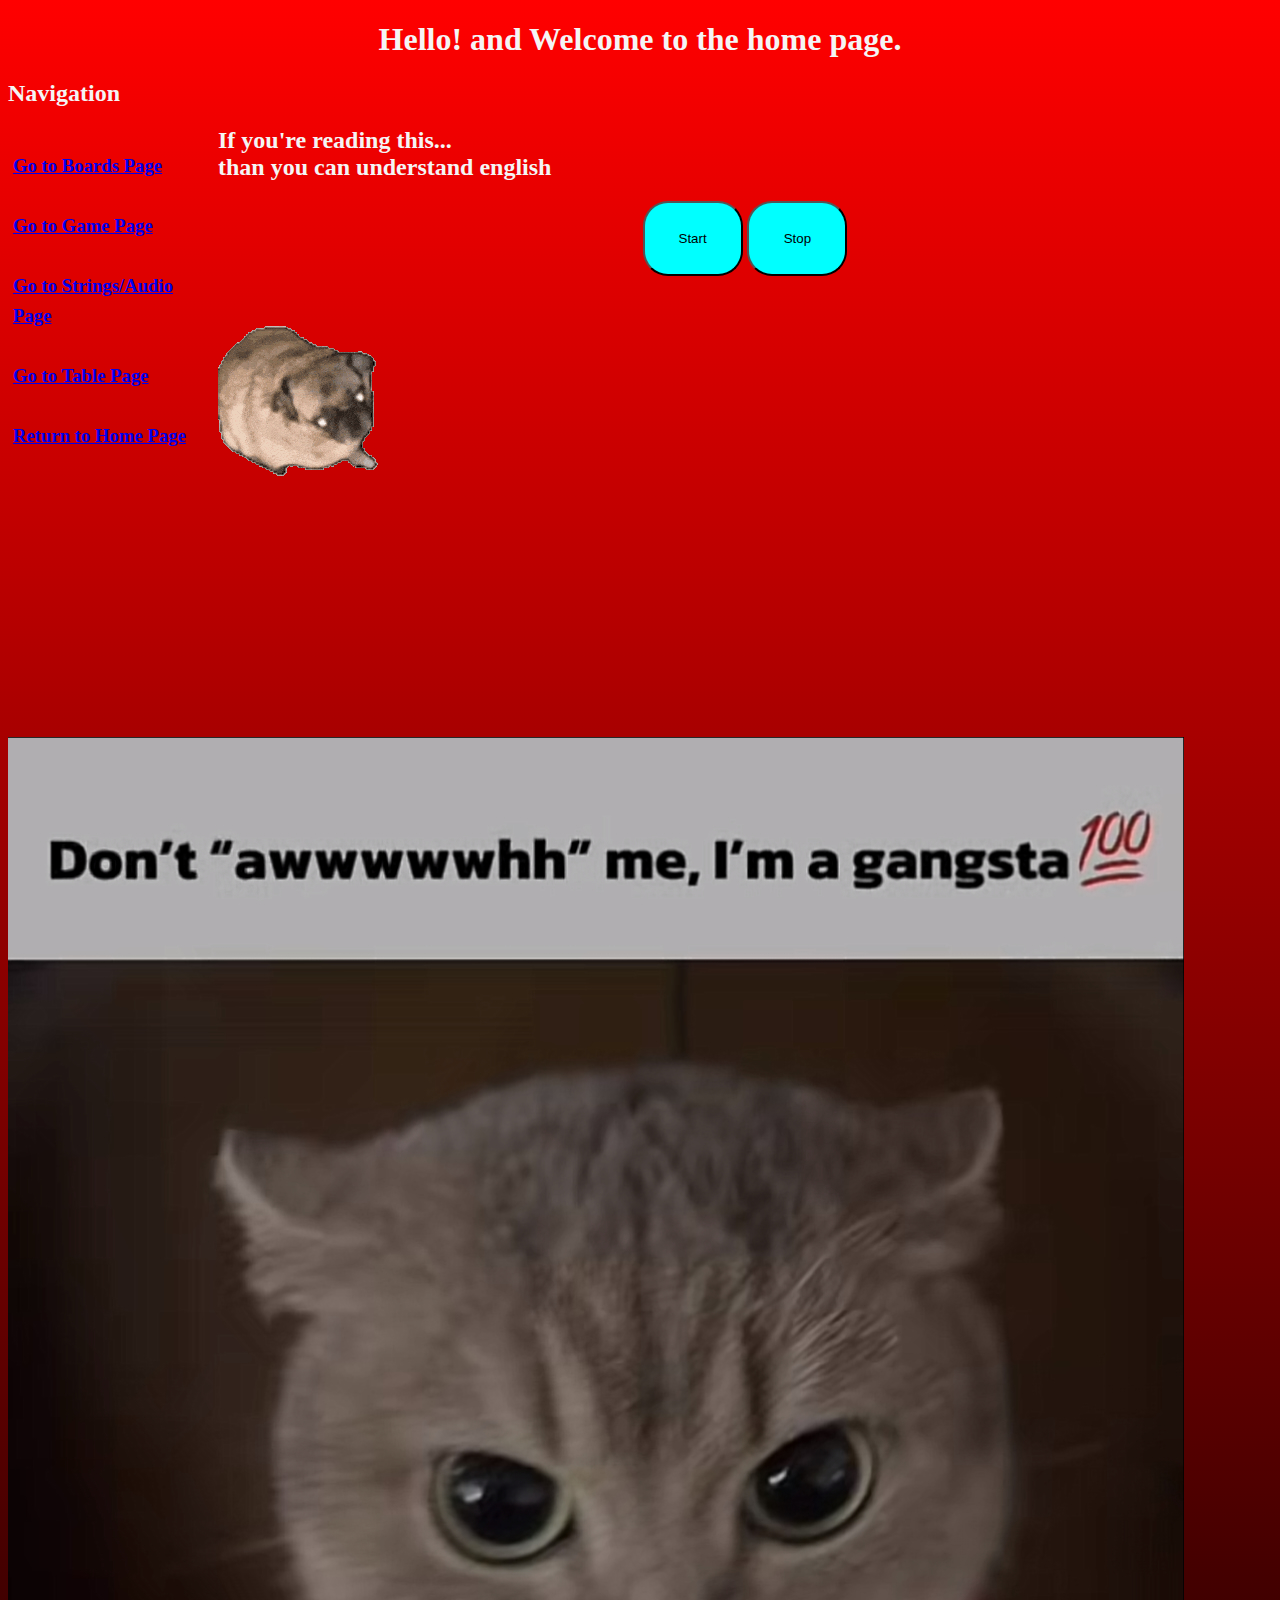
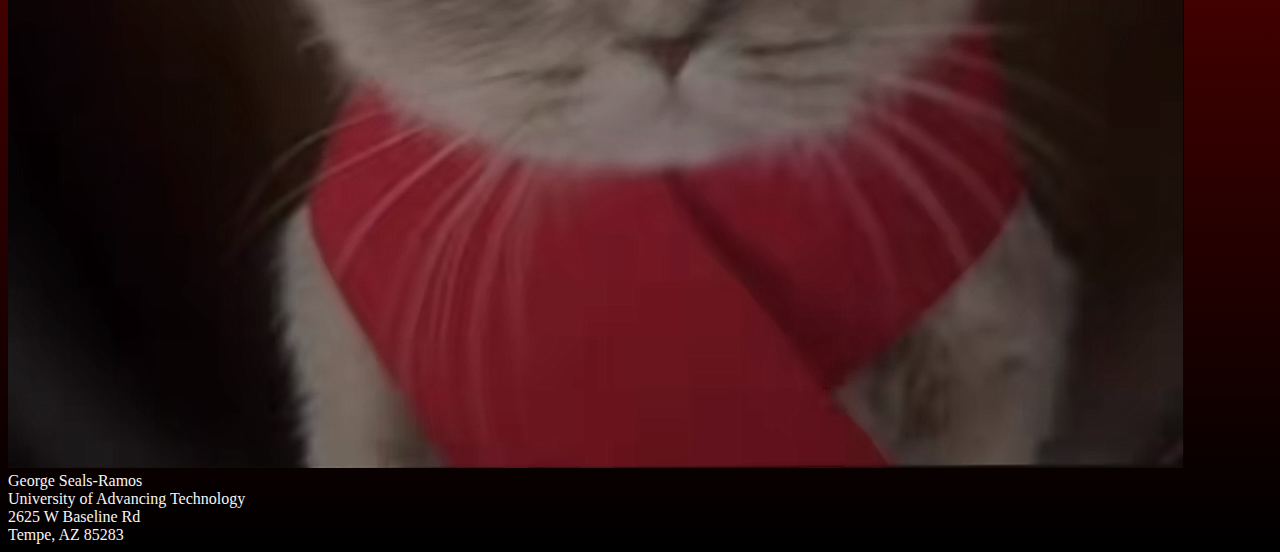
<file: index.html>
<!--   George Seals-Ramos 10/24/2024    -->

<!--George Seals-Ramos
    11-13-24
    Assignment 4.1-->
<!DOCTYPE html>
 <html lang="en">
 <head>
    <meta charset="UTF-8">
    <meta name="viewport" content="width=device-width, initial-scale=1.0">
    <title>Index Page</title> <!--Updated the title 11-16-24-->
    <link rel="stylesheet" href="main.css"> <!--Link to css file -->
    <script src = "move image.js"></script> <!--Link to javascript file-->
</head>
 <body>
    <h1>
        Hello! and Welcome to the home page. <!--original custiomization for index project-->
    </h1> 
     <!-- Insertion of the navigation tabs -->
    <h2> Navigation </h2> <!-- Navigation tabs are in alphabetical order with home tab being last -->
    <nav>
        <h3>
            <a href = "boards.html"> Go to Boards Page </a>
            <br>
            <br>
            <a href = "game.html"> Go to Game Page</a>
            <br>
            <br>
            <a href = "strings and audio.html"> Go to Strings/Audio Page </a>
            <br>
            <br>
            <a href = "Table.html"> Go to Table Page </a>
            <br>
            <br>
            <a href= "Landing Page.html"> Return to Home Page </a>
        </h3>
    </nav>
    <h2>
        If you're reading this... <br> than you can understand english <!--original custiomization for index project-->
    </h2>
    <p id = "timer">
        <button id = "start" onclick = "intervalStart();"> Start </button> <!--Updated button for assignment 4.1 from index project-->
        <button id = "stop" onclick = "intervalStop();"> Stop </button> <!--Added another button for assignment 4.1-->
    </p>
    
    <p1 id="movingContainer"> <!-- Updated <p> to <p1> -->
        <img src = "dancingPug.gif" id = "movingImage" style = "position:absolute; left:200;top:200;width:200px;"/>
        <br>
        <img id="memeImage" src="Meme.jpg">
    </p1>
     <script>
        alert("This page is fully developed"); </script> <!--Updated alert notification 11-17-24-->
    <footer>
        George Seals-Ramos
        <br>
        University of Advancing Technology
        <br>
        2625 W Baseline Rd
        <br>
        Tempe, AZ 85283
        <br>
    </footer>
</body>
</html>
</file>
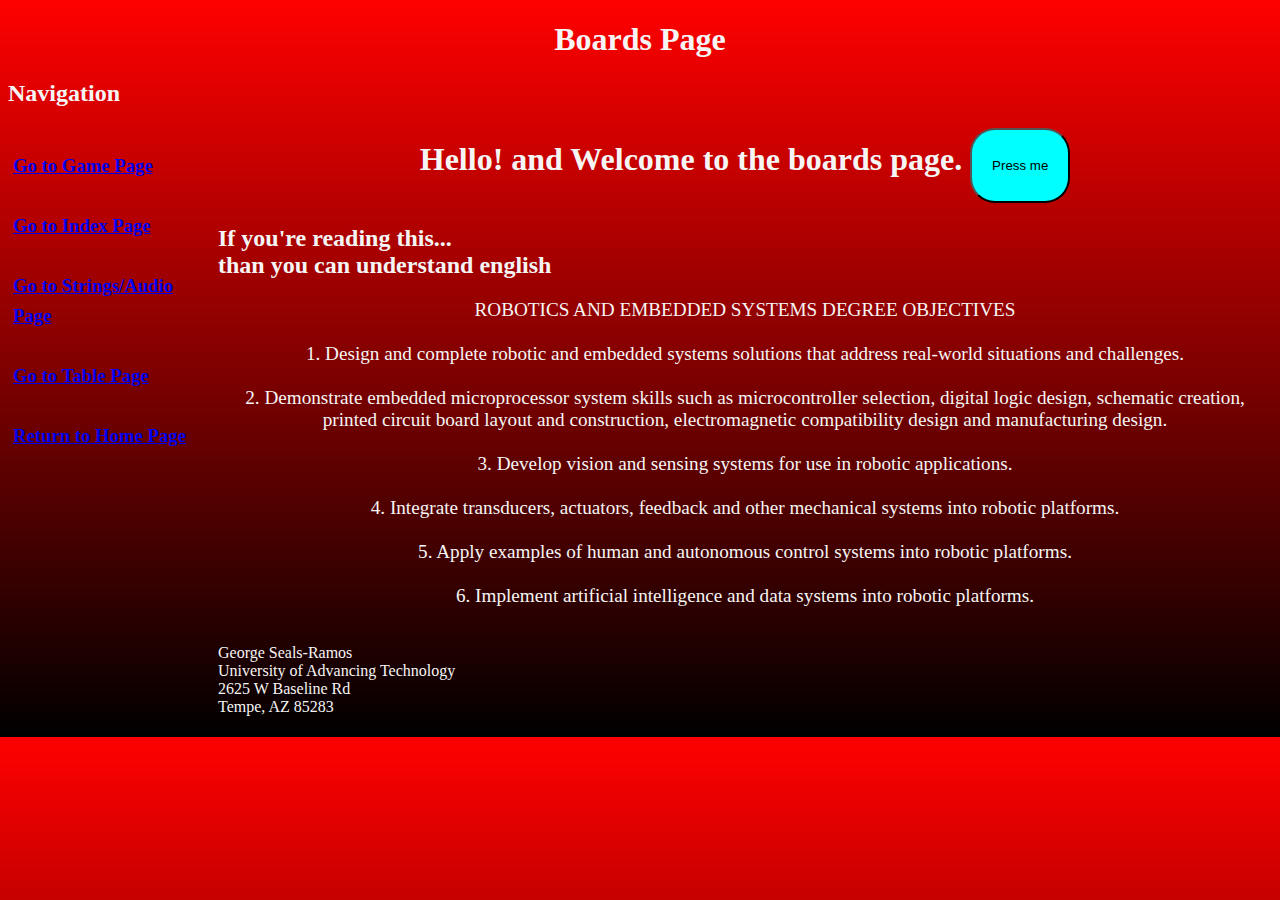
<file: boards.html>
<!--   George Seals-Ramos 10/20/2024    -->
<!DOCTYPE html>
<!-- This is an HTML comment -->
<html lang="en">
<head>
    <meta charset="UTF-8">
    <meta name="viewport" content="width=device-width, initial-scale=1.0">
    <title> Boards Page </title> <!--Updated boards page title-->
     <!--Link to css file -->
     <link rel="stylesheet" href="main.css">
</head>
<body>
    <h1> Boards Page</h1> <!-- 11-17-24 Insertion of the navigation tabs-->
    <h2> Navigation </h2>
    <nav>
        <h3>
            <a href = "game.html"> Go to Game Page</a>
            <br>
            <br>
            <a href = "index.html"> Go to Index Page </a>
            <br>
            <br>
            <a href = "strings and audio.html"> Go to Strings/Audio Page </a>
            <br>
            <br>
            <a href = "Table.html"> Go to Table Page </a>
            <br>
            <br>
            <a href = "Landing Page.html"> Return to Home Page</a>
        </h3>
    </nav>
    <!-- This is an HTML comment -->
    <h1>
        Hello! and Welcome to the boards page.
        <button> Press me</button> <!--1/3 customizations-->
    </h1>
    <!-- This is an HTML comment -->
    <h2>
        If you're reading this... <br> than you can understand english
    </h2>
    <!-- This is an HTML comment, this also the insertion of the catalog -->
    <p> 
        ROBOTICS AND EMBEDDED SYSTEMS DEGREE OBJECTIVES 
        <br>
        <br>
1. Design and complete robotic and embedded systems solutions that address real-world situations and challenges.
<br>
<br>
2. Demonstrate embedded microprocessor system skills such as microcontroller selection, digital logic design, schematic 
    creation, printed circuit board layout and construction, electromagnetic compatibility design and manufacturing design. 
<br>
<br>
3. Develop vision and sensing systems for use in robotic applications.
<br>
<br>
4. Integrate transducers, actuators, feedback and other mechanical systems into robotic platforms. 
<br>
<br>
5. Apply examples of human and autonomous control systems into robotic platforms. 
<br>
<br>
6. Implement artificial intelligence and data systems into robotic platforms. 
    </p>
   <!-- This is an HTML comment --> 
    <script>
        alert("This page is fully developed");
    </script>
    <br>
    <footer>
        George Seals-Ramos
        <br>
        University of Advancing Technology
        <br>
        2625 W Baseline Rd
        <br>
        Tempe, AZ 85283
        <br>
    </footer>
</body>
</html>
</file>
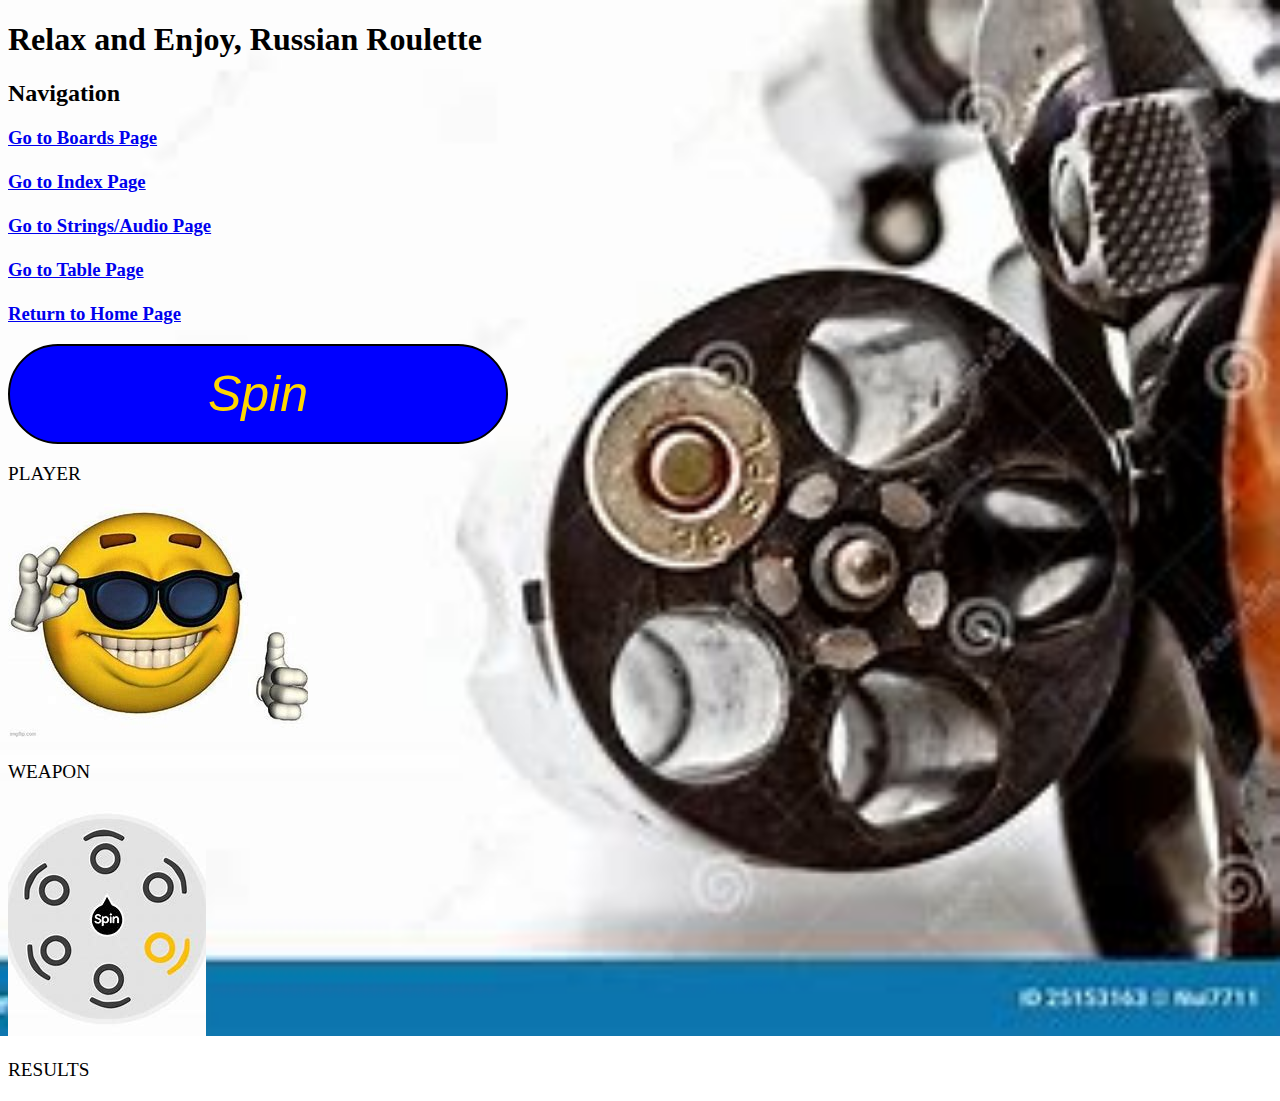
<file: game.html>
<!DOCTYPE html>
<html lang="en">
<head>
    <meta charset="UTF-8">
    <meta name="viewport" content="width=device-width, initial-scale=1.0">
    <title>Game Page</title>
    <link rel="stylesheet" href="game.css"> <!--Link for the css file for game page-->
    <script src = "game.js"> </script> <!--Link for the Javascript file for game page-->
</head>
<body>
    <h1> Relax and Enjoy, Russian Roulette</h1> <!-- 11-17-24 added title and updated html title -->
    <h2> Navigation </h2> 
    <nav> 
        <h3>
            <a href = "boards.html"> Go to Boards Page </a>
            <br>
            <br>
            <a href = "index.html"> Go to Index Page </a>
            <br>
            <br>
            <a href = "strings and audio.html"> Go to Strings/Audio Page </a>
            <br>
            <br>
            <a href = "Table.html"> Go to Table Page </a>
            <br>
            <br>
            <a href = "Landing Page.html"> Return to Home Page</a>
        </h3>
    </nav>
    <button onclick = "playRR()"> Spin </button>  
<!--Start button-->
<!--The buttom customization-->
    <style>
        button {
            font-size: 50px;
            font-style: oblique; 
            color: gold;
        }
        body {
                background-image:url(game-background.jpg);
                background-size: cover; /*This ensures the image covers the entire background */
                background-repeat: no-repeat; /* This prevents the image from repeating */
                background-attachment: fixed; /* This makes the background image fixed when scrolling */
            }
    </style> <!--Player image location -->
    <p> PLAYER </p>
    <image id ="playerImg" src = "safe-Image.jpg"></image>

    <p> WEAPON </p> 
    <image id ="bangImg" src = "weapon-Image.jpg"> </image>
    
    <p id = "finalResult"> RESULTS </p> <!--Final result image location-->
</body>
</html>
</file>
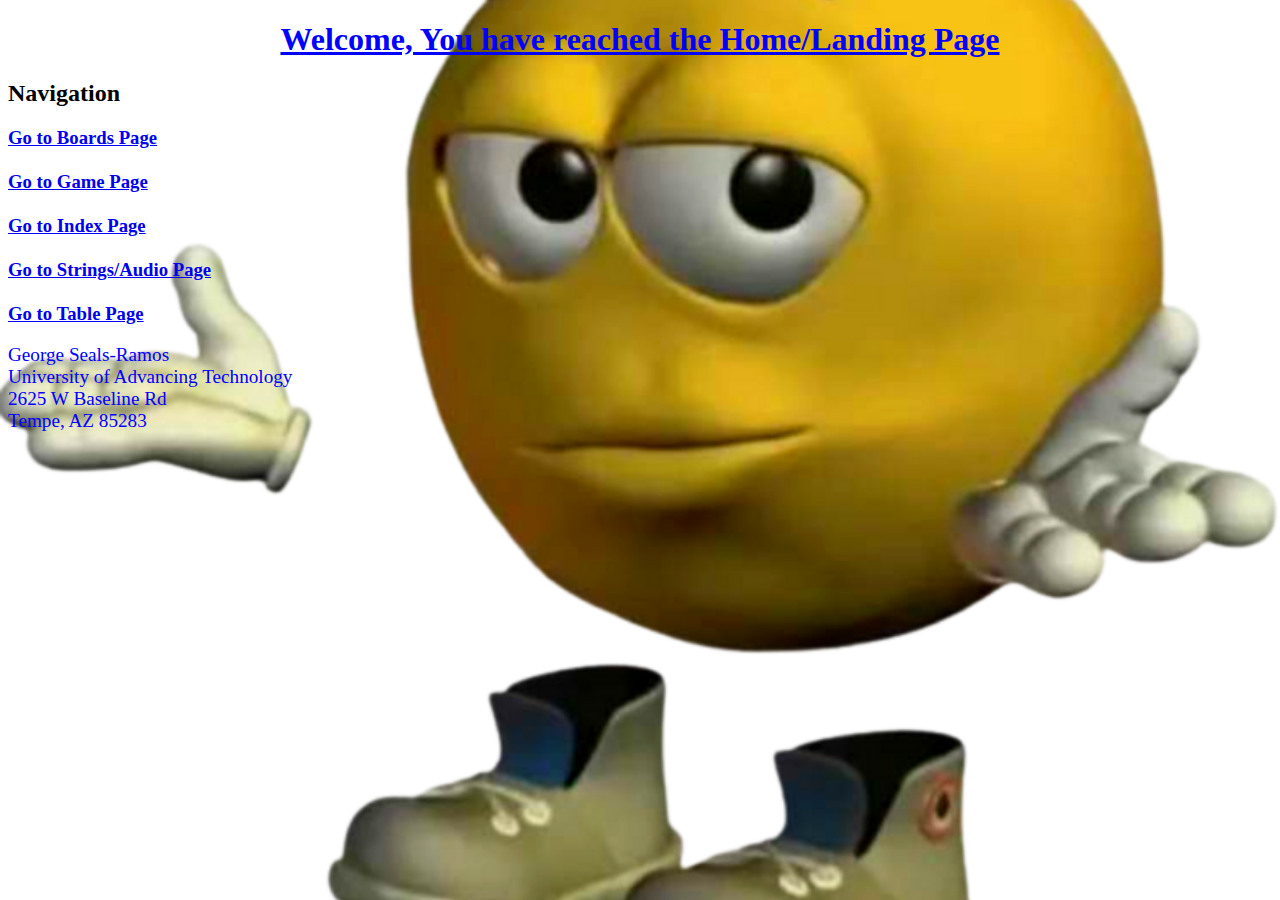
<file: Landing Page.html>
<!DOCTYPE html>
<html lang="en">
<head>
    <meta charset="UTF-8">
    <meta name="viewport" content="width=device-width, initial-scale=1.0">
    <title>Home Page</title>
    <link rel="stylesheet" href="Landing Page.css"> <!--Link to css file -->
</head>
<body>
    <h1>Welcome, You have reached the Home/Landing Page</h1>
    <h2> Navigation </h2>
    <nav>
        <h3>
            <a href = "boards.html"> Go to Boards Page </a>
            <br>
            <br>
            <a href = "game.html"> Go to Game Page</a>
            <br>
            <br>
            <a href = "index.html"> Go to Index Page </a>
            <br>
            <br>
            <a href = "strings and audio.html"> Go to Strings/Audio Page </a>
            <br>
            <br>
            <a href = "Table.html"> Go to Table Page </a>
        </h3>
    </nav>
    <p> </p>
    <footer>
        George Seals-Ramos
        <br>
        University of Advancing Technology
        <br>
        2625 W Baseline Rd
        <br>
        Tempe, AZ 85283
        <br>
    </footer>
</body>
</html>
</file>
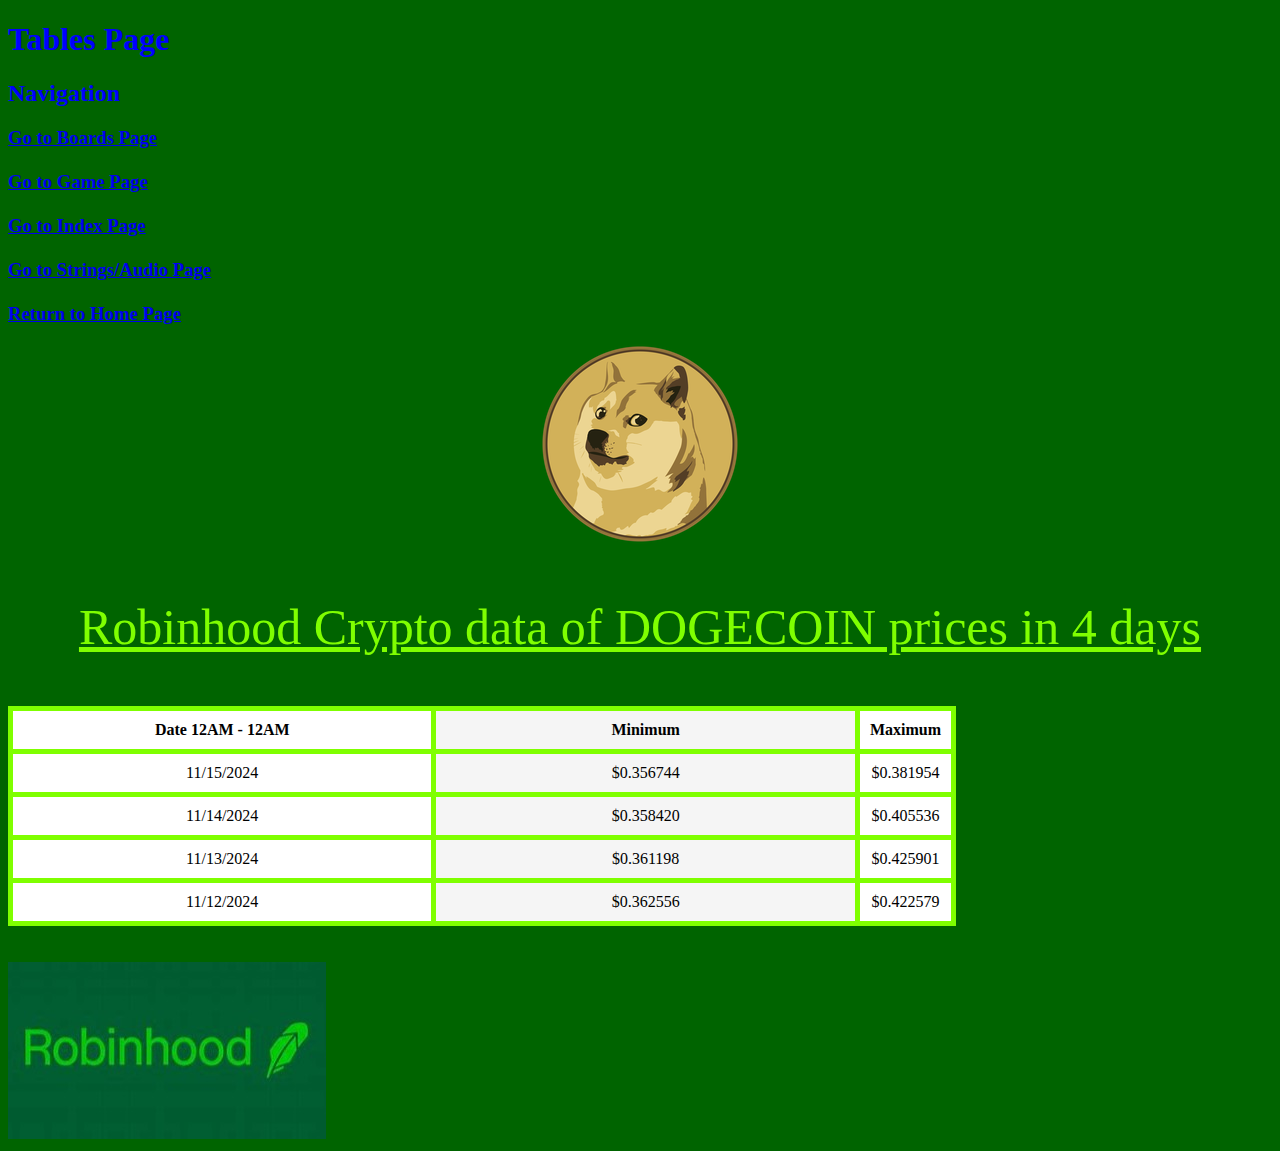
<file: Table.html>
<!--George Seals-Ramos
    11-16-24
    Assignment 5.1-->
    <!DOCTYPE html>
    <html lang="en">
    <head>
       <meta charset="UTF-8">
       <meta name="viewport" content="width=device-width, initial-scale=1.0">
       <title>Table</title>
       <link rel="stylesheet" href="Table.css"> <!--Link to css file -->
    </head>
    <body>
        <h1> Tables Page </h1> <!-- title for User-->
        <h2> Navigation </h2> <!-- Menu for the table page-->
        <nav>
            <h3> <!--Listed in alphabetical order with the Home at the bottom-->
                <a href = "boards.html"> Go to Boards Page </a>
                <br>
                <br>
                <a href = "game.html"> Go to Game Page</a>
                <br>
                <br>
                <a href = "index.html"> Go to Index Page </a>
                <br>
                <br>
                <a href = "strings and audio.html"> Go to Strings/Audio Page </a>
                <br>
                <br>
                <a href = "Landing Page.html"> Return to Home Page </a>
            </h3>
        </nav>
            <p> <img src = "dogecoin.png"> </p> <!--Custization for the user-->
        <p style="font-size: 50px;"> Robinhood Crypto data of DOGECOIN prices in 4 days</p> <!--title of table-->
            <table id = "dataTable">
                <thead> <!--Table column titles-->
                    <th style = "width: 45%"> Date 12AM - 12AM </th>
                    <th style = "width: 45%"> Minimum </th>
                    <th style = "width: 45%"> Maximum </th>
                    
                    <col style = "background-color: white;">
                    <col style = "background-color: whitesmoke;">
                    <col style = "background-color: white;">
                </thead>
                <tbody> <!--Row data-->
                    <tr id = "tr1">
                        <td> 11/15/2024 </td> 
                        <td> $0.356744 </td> 
                        <td> $0.381954  </td> 
                    </tr>
                    <tr id = "tr2">
                        <td> 11/14/2024 </td> 
                        <td> $0.358420 </td> 
                        <td> $0.405536 </td> 
                    </tr>
                    <tr id = "tr3">
                        <td> 11/13/2024 </td> 
                        <td> $0.361198 </td> 
                        <td> $0.425901 </td> 
                    </tr>
                    <tr id = "tr4">
                        <td> 11/12/2024 </td> 
                        <td> $0.362556 </td> 
                        <td> $0.422579 </td> 
                    </tr>
                </tbody>
            </table> 

        <footer> <br> <br> <img id = logo src = "Robinhood.jpg">  </footer> <!-- footer with the inspiration and advertising for table-->
    </body>
    </html>
</file>
<file: main.css>
/* 
George Seals-Ramos
10-24-2024
*/

body{
    background-image: linear-gradient(red,black); /* 11-17-2024 changed into linear gradient*/
    color: whitesmoke; /* changed font color */
    cursor: grab; /* 2/3 customizations */
}

nav{
    height: 600px;
    width: 200px;
    float: left;
    padding: 5px;
    line-height: 30px;
}

footer{
    text-align: left;
    margin-right: 200px;
}

#memeImage{
   border-image-repeat: round;
} 

h1{
    text-align: center;
    text-size-adjust: 20px;
}
button{
    background-color: rgb(255, 0, 170);
    width: 100px;
    height: 75px;
    background-color: aqua;
    border-radius: 25px;
}  
/* 3/3 customizations*/
p{
    text-align: center;
    font-size: larger; /*11-17-24 Increased font size*/
}
</file>
<file: game.css>
button
{
    background-color: blue;
    border-color: black;
    border-style: solid;
    border-radius: 50px;
    width: 500px;
    height: 100px;
}

p /*11-17-24 increased font size for user */
{
    font-size: larger;
    font: bold;
}
</file>
<file: Landing Page.css>
h1
{
    text-align: center;
    color: blue;
    text-decoration: underline;
}

html 
{
    background-image: url("shrug.png");
    background-size: cover; /* This ensures the image covers the entire background */ 
    background-repeat: no-repeat; /* This prevents the image from repeating */ 
    background-attachment: fixed; /* This makes the background image fixed when scrolling */
    background-position: center;
}

footer 
{
    color: blue;
    font-size: larger;
    
}
</file>
<file: Table.css>
table 
{ width: 75%; /* Adjusts the width of the table */ 
    height: 100px; /* Adjusts the height of the table */ 
    border-collapse: collapse;
    } 
    
th, td 
{ border: 5px solid chartreuse; 
    padding: 10px; 
    text-align: center;}

    p { text-align:center;
     align-items:  center; }

html 
{
    background-color:darkgreen
}
/* Color pattern matches the logo and app */
p 
{
    text-decoration: underline;
    text-align: center;
    color: chartreuse;
}

h1
{
    color: blue;
}

h2
{
    color: blue;
}
</file>
